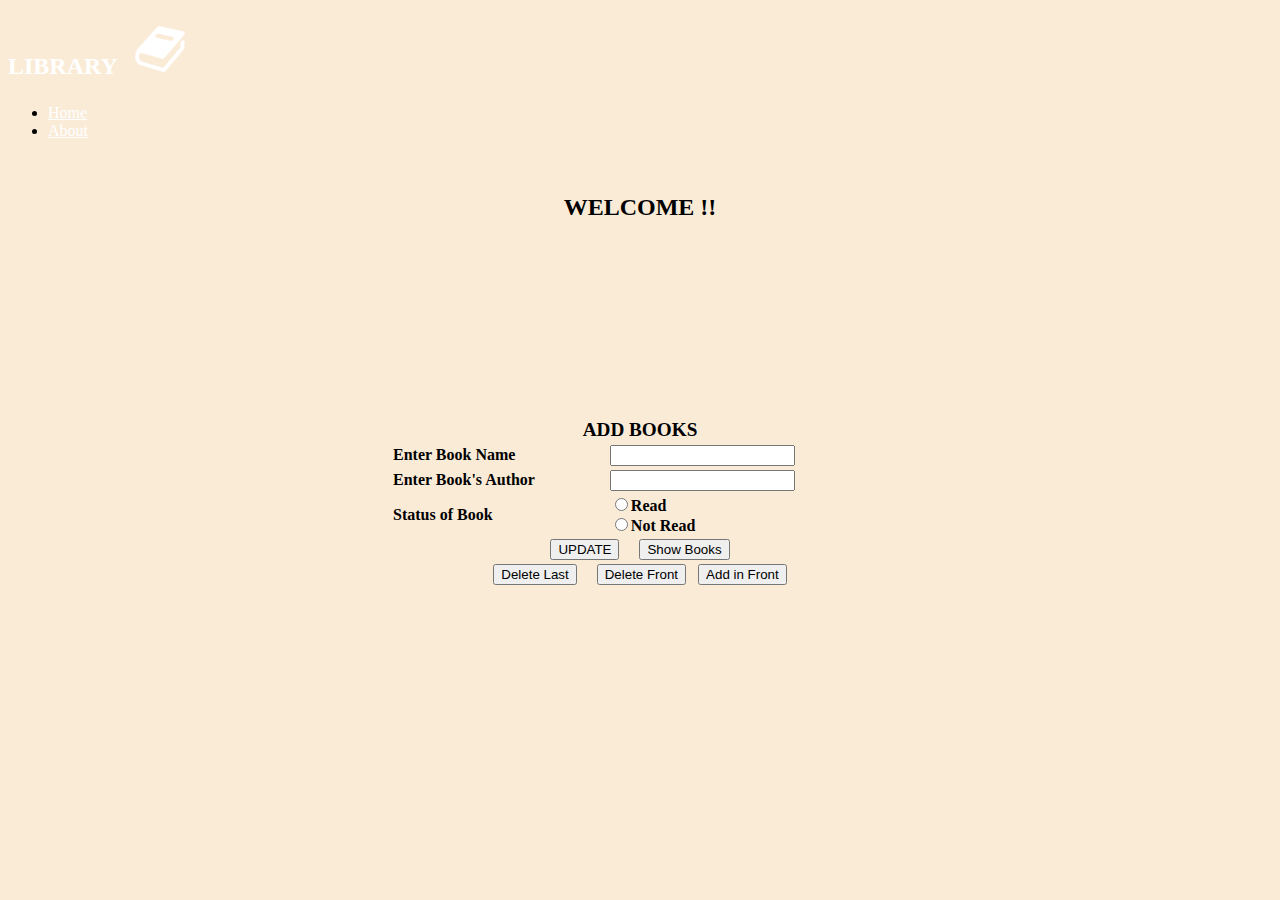
<file: index.html>
<!DOCTYPE html>
<html lang="en">
<head>
    <meta charset="UTF-8">
    <link rel="stylesheet" href="style.css">
    <meta name="viewport" content="width=device-width, initial-scale=1.0">
    <title>Document</title>
    <link href="https://cdn.jsdelivr.net/npm/bootstrap@5.3.1/dist/css/bootstrap.min.css" rel="stylesheet" integrity="sha384-4bw+/aepP/YC94hEpVNVgiZdgIC5+VKNBQNGCHeKRQN+PtmoHDEXuppvnDJzQIu9" crossorigin="anonymous">
</head>
<body style="background-color: antiquewhite;">




    <header>
        <nav class="navbar navbar-dark bg-dark">
<p style="color: white; font-family: 'Times New Roman', Times, serif; font-weight: bolder; font-size: x-large;">LIBRARY &nbsp;  <img src="icon1.png" alt="" width="50px" height="50px"></p>




            <ul class="nav justify-content-center">
           
            <li class="nav-item">
                <a class="nav-link active" aria-current="page" href="index.html" style="color: white; text-transform: capitalize;">Home</a>
              </li>
             
              <li class="nav-item">
                <a class="nav-link" href="about.html" style="color: white;">About</a>
              </li>
             
           
          </ul>
</nav>




    </header>
    <br>




    <center><h2 class="indh">WELCOME !!</h2></center>
    <div class="result" id="result1">
        <div id="pop-btn"></div>
    </div>

    <form id="detailss" >

   
        <table class="table table-bordered table-dark" id="total">
            <tr>
                <td colspan="2" style="font-family: 'Times New Roman', Times, serif; font-weight: bold; text-align: center; font-size: larger;">ADD BOOKS</td>
            </tr>
            <tr>
                <td><b>Enter Book Name</b></td>
                <td><input type="text" name="name" id="name" required></td>
            </tr>
            <tr>
                <td><b>Enter Book's Author</b></td>
                <td><input type="text" name="author" id="author" required></td>
            </tr>
            <tr>
                <td><b>Status of Book</b></td>
                <td><input type="radio" name="stat" id="status" value="read" ><b>Read</b> <br>
                <input type="radio" name="stat" id="status" value="Not read" ><b>Not Read</b></td>
            </tr>
           
            <tr>
                <td colspan="2" style="text-align: center;"><button type="submit" class="btn btn-primary" onclick="update()">UPDATE</button> &nbsp; &nbsp;
                    <button type="button" class="btn btn-primary" onclick="show()">Show Books</button>
                </td>
                </td>
            </tr>
            <tr>
                <td colspan="2" style="text-align: center;">    <center><button type="button" class="btn btn-primary" onclick="pop()">Delete Last</button> &nbsp; &nbsp; <button type="button" class="btn btn-primary" onclick="shift()">Delete Front</button>&nbsp;&nbsp;&nbsp;<button type="button" class="btn btn-primary" onclick="front()">Add in Front</button></center>
                </td>
            </tr>
        </form>
        </table>
        
 





    <script src="add.js"></script>




</body>
</html>
</file>
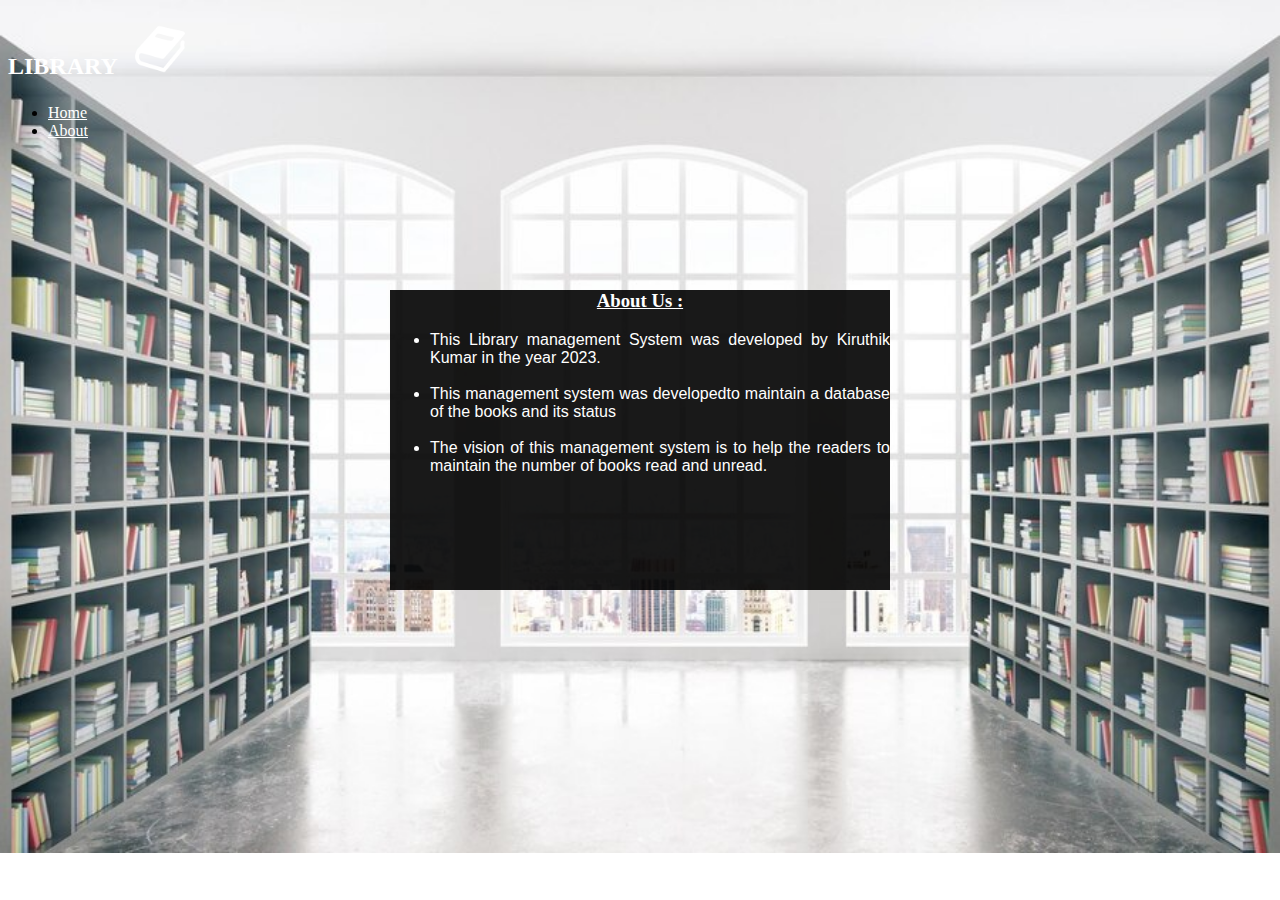
<file: about.html>
<!DOCTYPE html>
<html lang="en">
<head>
    <meta charset="UTF-8">
    <meta name="viewport" content="width=device-width, initial-scale=1.0">
    <title>Document</title>
    <link href="https://cdn.jsdelivr.net/npm/bootstrap@5.3.1/dist/css/bootstrap.min.css" rel="stylesheet" integrity="sha384-4bw+/aepP/YC94hEpVNVgiZdgIC5+VKNBQNGCHeKRQN+PtmoHDEXuppvnDJzQIu9" crossorigin="anonymous">
    <link rel="stylesheet" href="style.css">
</head>
<body style="background-image: url(libback1.jpg); background-repeat: no-repeat;background-size: cover;">
    <header>
        <nav class="navbar navbar-dark bg-dark">
<p style="color: white; font-family: 'Times New Roman', Times, serif; font-weight: bolder; font-size: x-large;">LIBRARY &nbsp;  <img src="icon1.png" alt="" width="50px" height="50px"></p>




            <ul class="nav justify-content-center">
           
            <li class="nav-item">
                <a class="nav-link active" aria-current="page" href="index.html" style="color: white; text-transform: capitalize;">Home</a>
              </li>
             
              <li class="nav-item">
                <a class="nav-link" href="about.html" style="color: white;">About</a>
              </li>
             
           
          </ul>
</nav>




    </header>




    <div class="abttotal">
        <p><h3 style="font-family: 'Times New Roman', Times, serif; text-align: center;"><u>About Us :</u></h3></p>
        <ul style="font-family: 'Gill Sans', 'Gill Sans MT', Calibri, 'Trebuchet MS', sans-serif;">
            <li>This Library management System was developed by Kiruthik Kumar in the year 2023.</li> <br>
            <li>This management system was developedto maintain a database of the books and its status</li> <br>
            <li>The vision of this management system is to help the readers to maintain the number of books read and unread.</li> <br>
        </ul>
    </div>
   
</body>
</html>
</file>
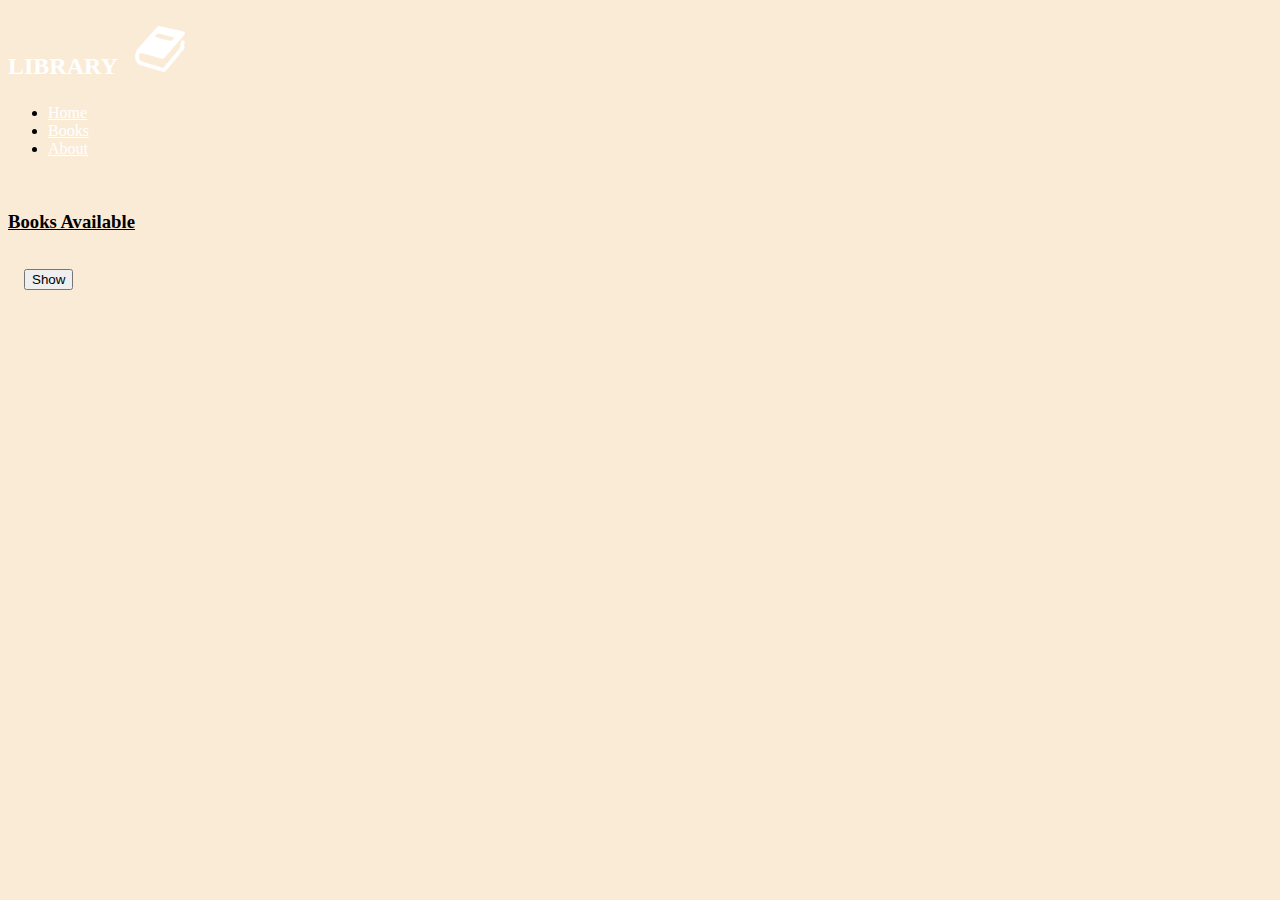
<file: book.html>
<!DOCTYPE html>
<html lang="en">
<head>
    <meta charset="UTF-8">
    <meta name="viewport" content="width=device-width, initial-scale=1.0">
    <title>Document</title>
    <link href="https://cdn.jsdelivr.net/npm/bootstrap@5.3.1/dist/css/bootstrap.min.css" rel="stylesheet" integrity="sha384-4bw+/aepP/YC94hEpVNVgiZdgIC5+VKNBQNGCHeKRQN+PtmoHDEXuppvnDJzQIu9" crossorigin="anonymous">
</head>
<body style="background-color: antiquewhite;">
    <header>
        <nav class="navbar navbar-dark bg-dark">
<p style="color: white; font-family: 'Times New Roman', Times, serif; font-weight: bolder; font-size: x-large;">LIBRARY &nbsp;  <img src="icon1.png" alt="" width="50px" height="50px"></p>

            <ul class="nav justify-content-center">
           
            <li class="nav-item">
                <a class="nav-link active" aria-current="page" href="index.html" style="color: white; text-transform: capitalize;">Home</a>
              </li>
              <li class="nav-item">
                <a class="nav-link" href="book.html" style="color: white;" >Books</a>
              </li>
              <li class="nav-item">
                <a class="nav-link" href="about.html" style="color: white;">About</a>
              </li>
             
           
          </ul>
</nav>

    </header>
    <br>


    <h3 style="font-family: 'Times New Roman', Times, serif;"><u>Books Available</u></h3> <br>
   &nbsp; &nbsp;  <button type="button" class="btn btn-dark btn-lg"">Show</button>

   <div class="bkdis"></div>



    <script src="add.js"></script>
</body>
</html>
</file>
<file: style.css>
.indh{
    font-family: 'Times New Roman', Times, serif ;
}
#total{
    margin: 125px auto;
    width: 500px;
}
.abttotal{
    background-color: rgba(0,0,0,0.90);
    color: white;
    margin: 150px auto;
    width: 500px;
    height: 300px;
    text-align: justify;
}
.bkdis{
    margin: 150px ;
    background-color: white;
    color: black;
}
.result{
    word-wrap: break-word;
    margin-left: 20px;
    font-weight: bold;
    font-family: Georgia, 'Times New Roman', Times, serif;
    width: 380px;
    color: black;
    block-size: 50px;
}
button:hover{
    background-color: black;
    color: white;
}
</file>
